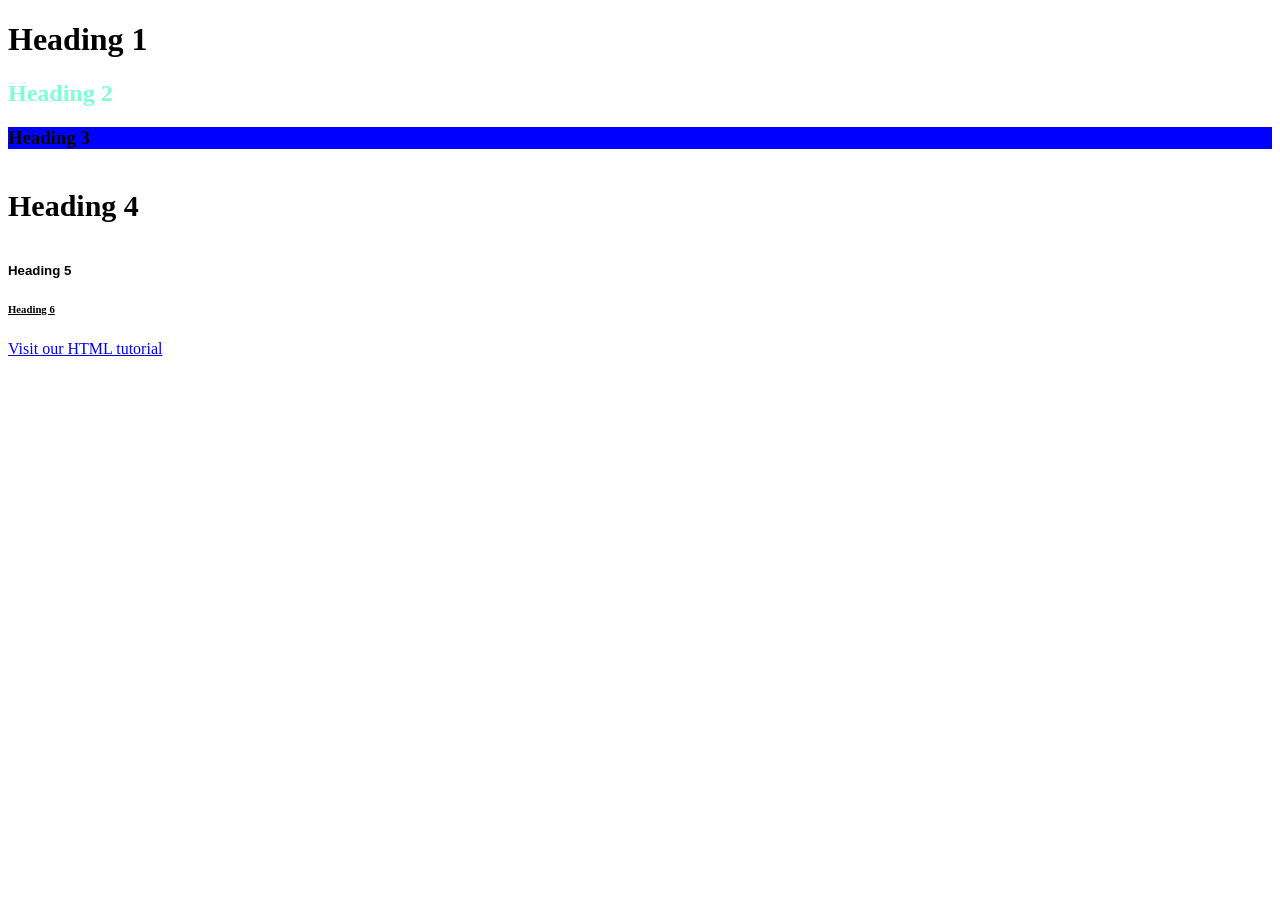
<file: HTML/attributes.html>
<!DOCTYPE html>
<html>
<head>
    <title>Document</title>
</head>
    
<body>
    
    <h1 title="big big">Heading 1</h1>
    <h2 style="color: aquamarine;">Heading 2</h2> 
    <h3 style="background-color: blue;">Heading 3</h3>
    <h4 style="font-size: 30px;">Heading 4</h4>
    <h5 style="font-family: Arial, Helvetica, sans-serif;">Heading 5</h5>
    <h6 style="text-decoration: underline;">Heading 6</h6>

    <!-- hyperlink -->
    <a href="https://www.w3schools.com/html/">Visit our HTML tutorial</a> 



</body>
</html>
</file>
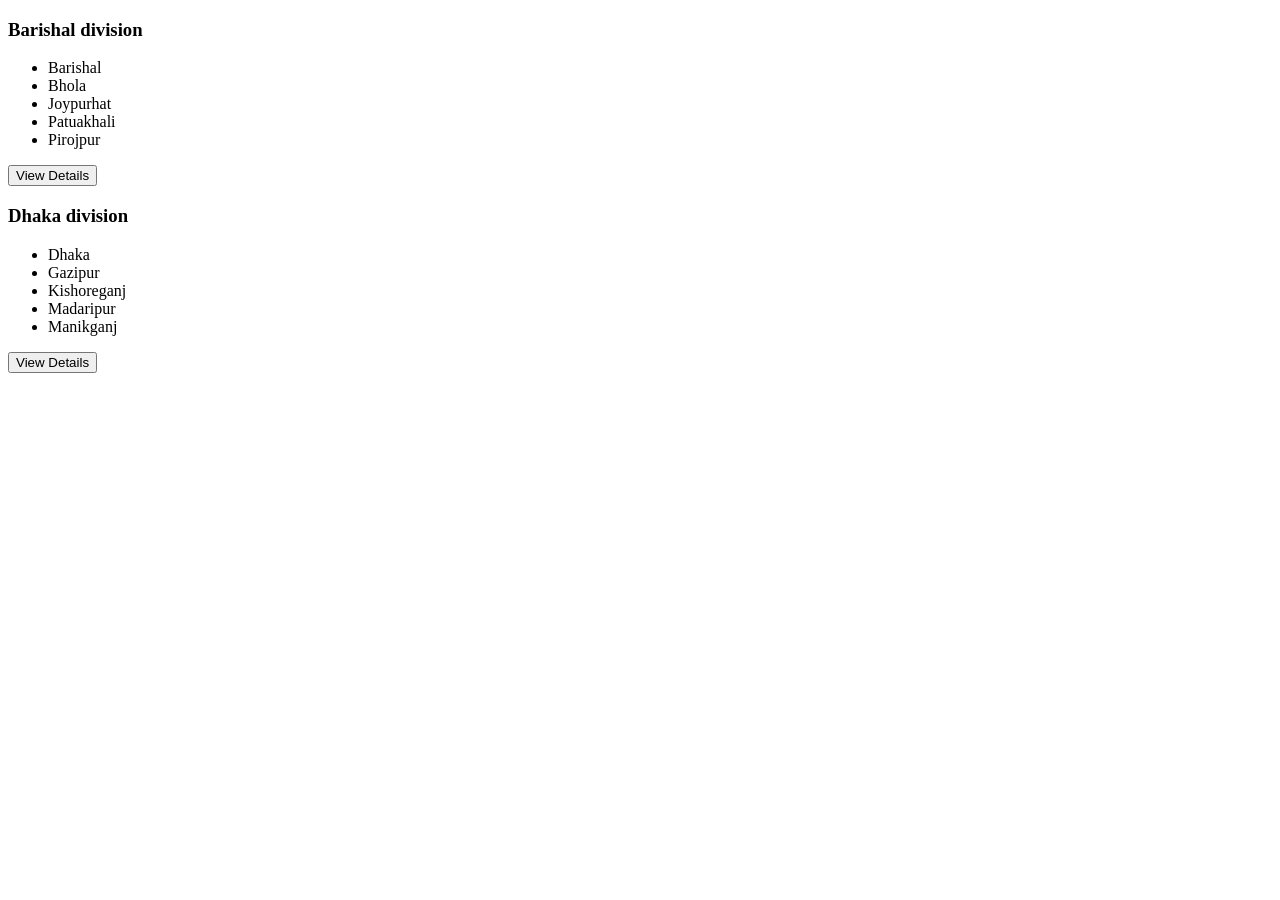
<file: HTML/div.html>
<!DOCTYPE html>
<html lang="en">
<head>
    <meta charset="UTF-8">
    <meta name="viewport" content="width=device-width, initial-scale=1.0">
    <link rel="shortcut icon" href="logo.png" type="image/x-icon">
    <title>Document</title>
</head>
<body>
    <div>
        <h3>Barishal division</h3>
        <ul>
            <li>Barishal</li>
            <li>Bhola</li>
            <li>Joypurhat</li>
            <li>Patuakhali</li>
            <li>Pirojpur</li>
        </ul>
        <button type="button">View Details</button>
    </div>

    <div>
        <h3>Dhaka division</h3>
        <ul>
            <li>Dhaka</li>
            <li>Gazipur</li>
            <li>Kishoreganj</li>
            <li>Madaripur</li>
            <li>Manikganj</li>
        </ul>
        <button>View Details</button>
    </div>
</body>
</html>
</file>
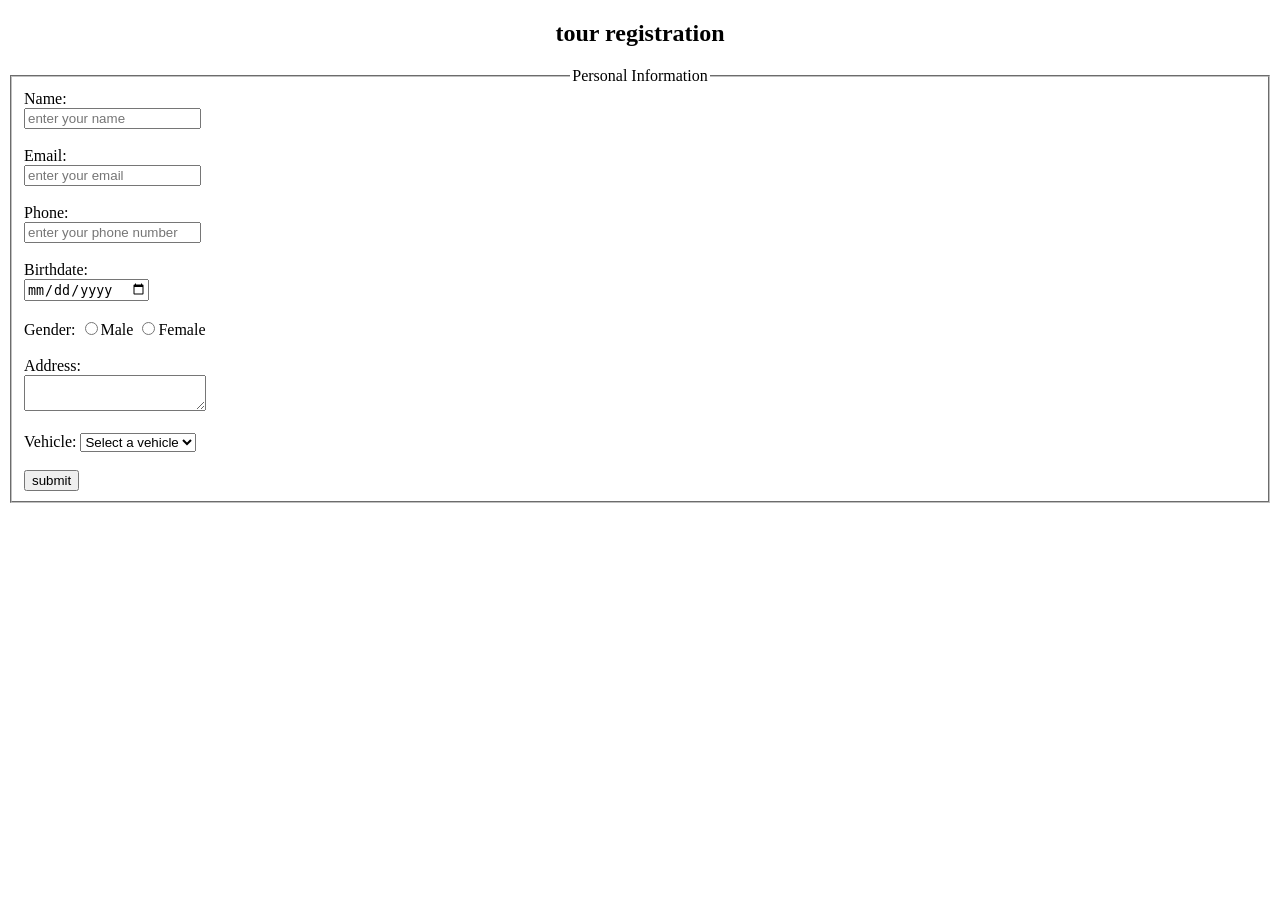
<file: HTML/form.html>
<!DOCTYPE html>
<html lang="en">
<head>
    <meta charset="UTF-8">
    <meta name="viewport" content="width=device-width, initial-scale=1.0">
    <title>Document</title>
    <link rel="shortcut icon" href="logo.png" type="image/x-icon">
</head>
<body>
    <h2 align="center">tour registration</h2>
    <form action="https://github.com/kh-almikat">
        <fieldset>
            <legend align="center">Personal Information</legend>

            <label>Name:</label><br>
            <input type="text" placeholder="enter your name" required><br><br>

            <label>Email:</label><br>
            <input type="email" placeholder="enter your email" required><br><br>

            <label>Phone:</label><br>
            <input type="number" placeholder="enter your phone number" required><br><br>

            <label>Birthdate:</label><br>
            <input type="date" required><br><br>

            <label>Gender:</label>
            <input type="radio" name="gender" >Male
            <input type="radio" name="gender" >Female <br> <br>

            <label>Address:</label><br>
            <textarea " required></textarea><br><br>

            <label >Vehicle:</label>
            <select required>
                <option >Select a vehicle</option>
                <option >Car</option>
                <option >Truck</option>
                <option ">Motorcycle</option>
            </select><br><br>

            <button type="submit">submit</button>
        </fieldset>
    </form>
</body>
</html>

<!-- 
<input type="button">
<input type="checkbox">
<input type="color">
<input type="date">
<input type="datetime-local">
<input type="email">
<input type="file">
<input type="hidden">
<input type="image">
<input type="month">
<input type="number">
<input type="password">
<input type="radio">
<input type="range">
<input type="reset">
<input type="search">
<input type="submit">
<input type="tel">
<input type="text">
<input type="time">
 -->
</file>
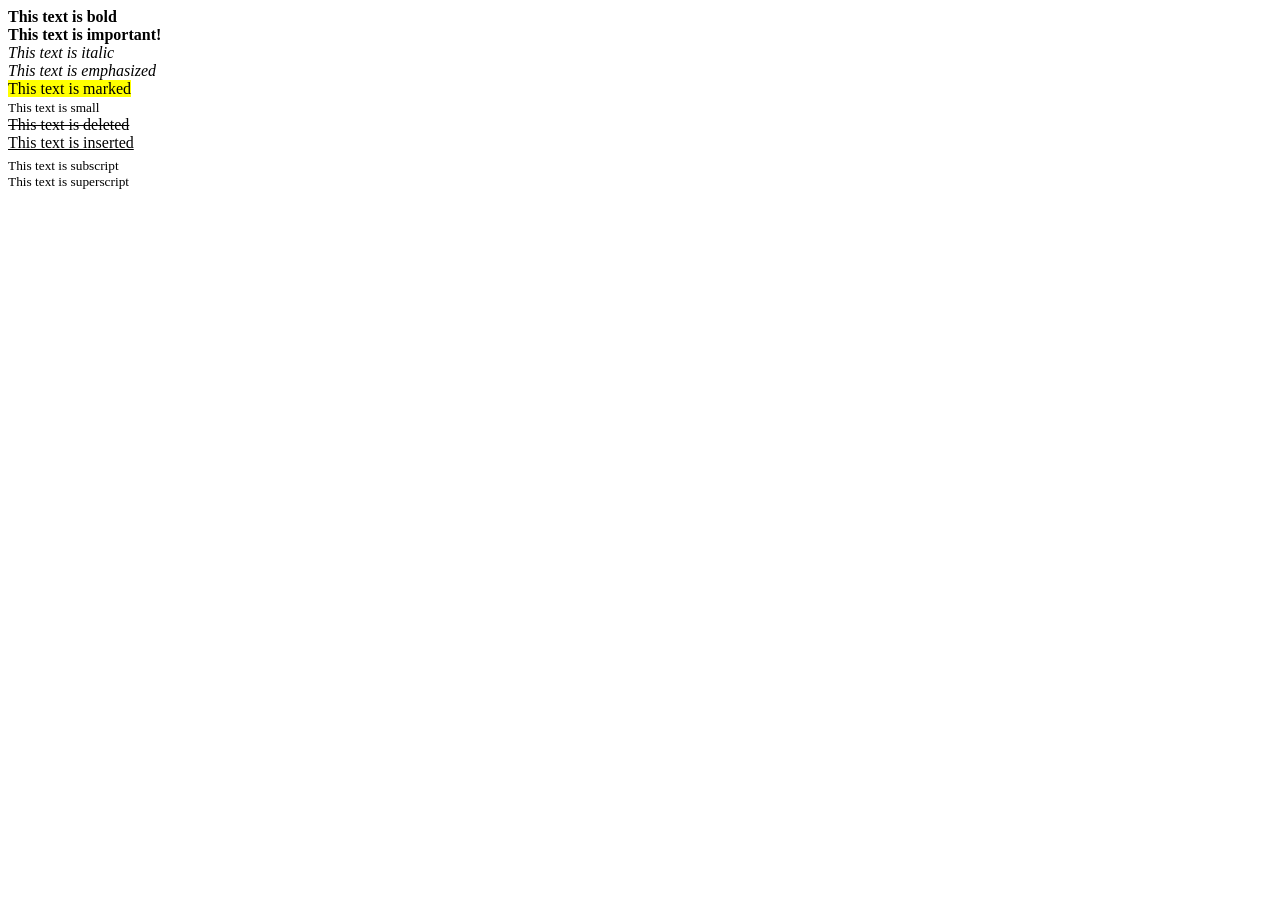
<file: HTML/formatting.html>
<!DOCTYPE html>
<html>
<head>
    <title>Document</title>
</head>
    
<body>
 
    <b>This text is bold</b> <br>
    <strong>This text is important!</strong> <br>
    <i>This text is italic</i> <br>
    <em>This text is emphasized</em> <br>
    <mark>This text is marked</mark> <br>
    <small>This text is small</small> <br>
    <del>This text is deleted</del> <br>
    <ins>This text is inserted</ins> <br>
    <sub>This text is subscript</sub> <br>  
    <sup>This text is superscript</sup><br>
</body>
</html>
</file>
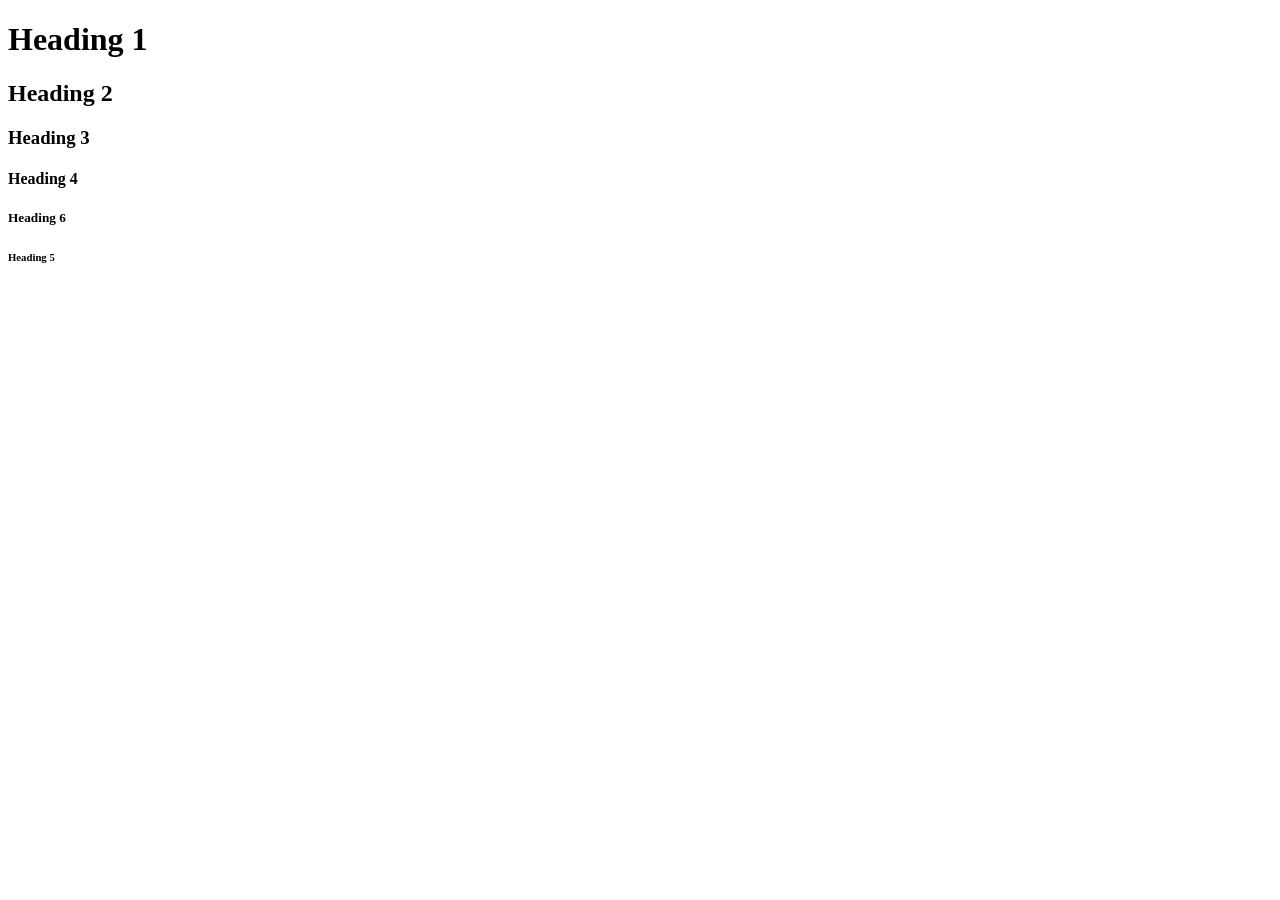
<file: HTML/heading.html>
<!DOCTYPE html>
<html>
<head>
    <title>Document</title>
</head>
    
<body>
    <h1>Heading 1</h1>
    <h2>Heading 2</h2> 
    <h3>Heading 3</h3>
    <h4>Heading 4</h4>
    <h5>Heading 6</h5>
    <h6>Heading 5</h6>
</body>
</html>
</file>
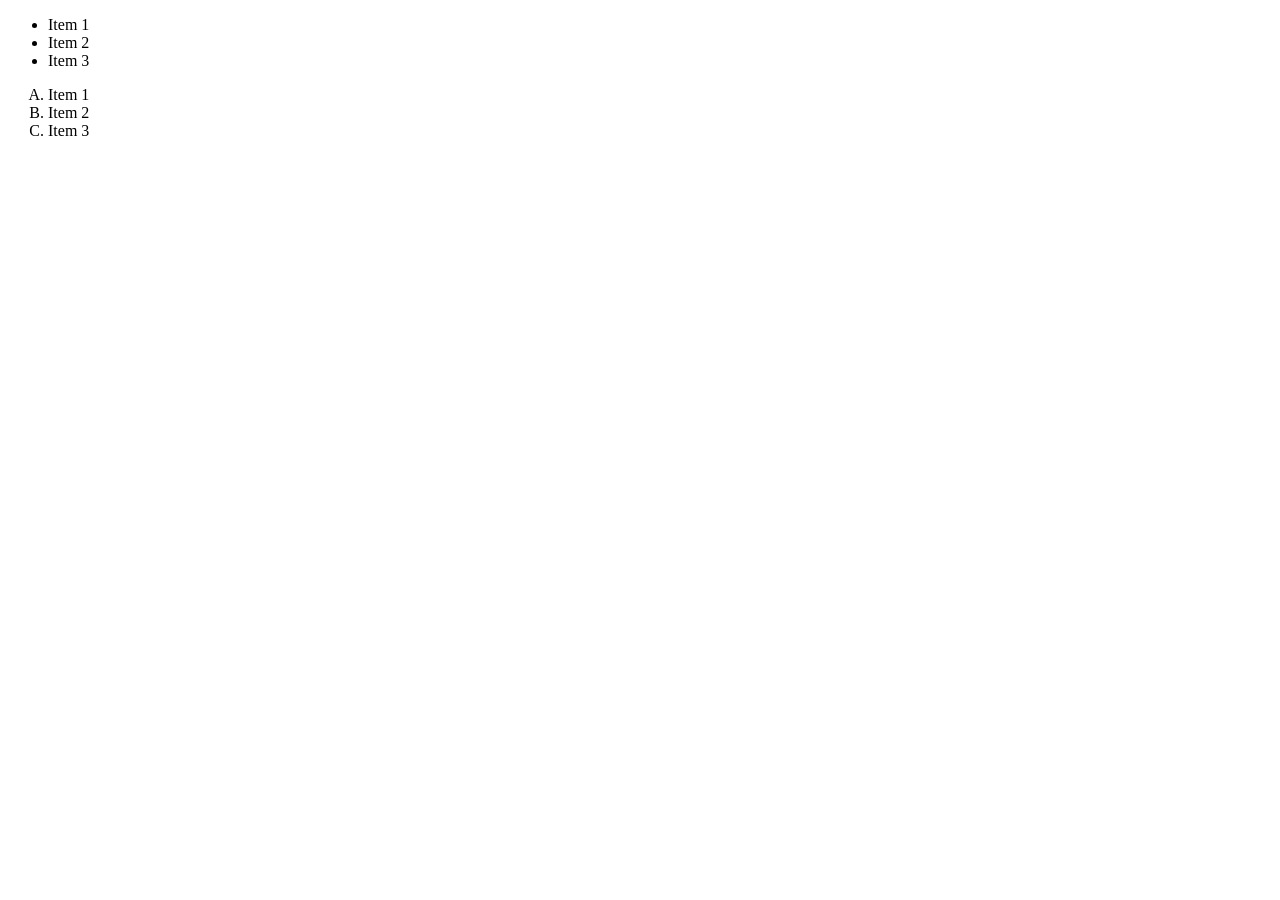
<file: HTML/list.html>
<!DOCTYPE html>
<html>
<head>
    <title>Document</title>
</head>
    
<body>
    <ul>
        <li>Item 1</li>
        <li>Item 2</li>
        <li>Item 3</li>
    </ul>
    <ol type="A">
        <li>Item 1</li>
        <li>Item 2</li>
        <li>Item 3</li>
    </ol>
</body>         
</html>
</file>
